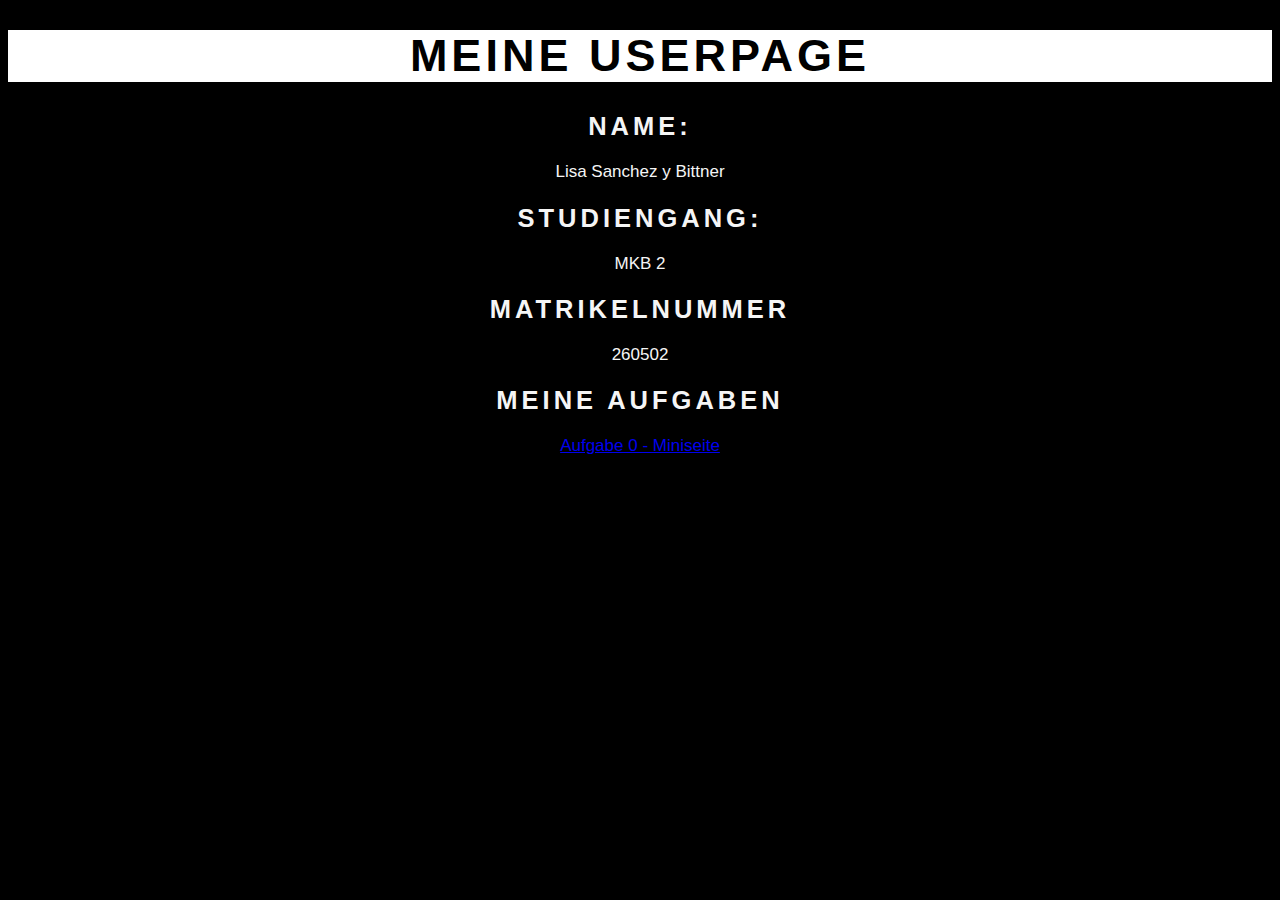
<file: index.html>
<!--Definierung und Kopfelement-->
<!DOCTYPE html>
<html lang="de">

<!--Kopfdaten-->
<head>
    <meta charset="UTF-8">
    <title>Userpage</title>
    <link rel="stylesheet" type="text/css" href="stylesheet.css" media="screen" />

<body>
<!--Aufgabe 0: /*
Aufgabe: Aufgabe Nummer 0 -EIA2  Name: Lisa Sanchez y Bittner
Matrikel: 260502
Datum: 24.03.2019 -  Hiermit versichere ich, dass ich diesen Code selbst geschrieben habe. Er wurde nicht kopiert und auch nicht diktiert. */-->


<!--Kopfbereich-->   
<header>
    <h1 class="ueberschrift">Meine Userpage</h1>
</header>


<!-- Hauptbereich -->
<main>
    
    <h2>Name:</h2>  <p>Lisa Sanchez y Bittner</p>
    <h2>Studiengang:</h2> <p>MKB 2</p>
    <h2>Matrikelnummer</h2> <p>260502</p>

    <h2>Meine Aufgaben</h2>
    <a href="https://lisasa95.github.io/EIA2/Aufgabe%200/index.html">Aufgabe 0 - Miniseite</a>
    
</main>

<!--Fußbereich/Kontakt und Navigation -->
<footer>
</footer>


</body>
</html>
</file>
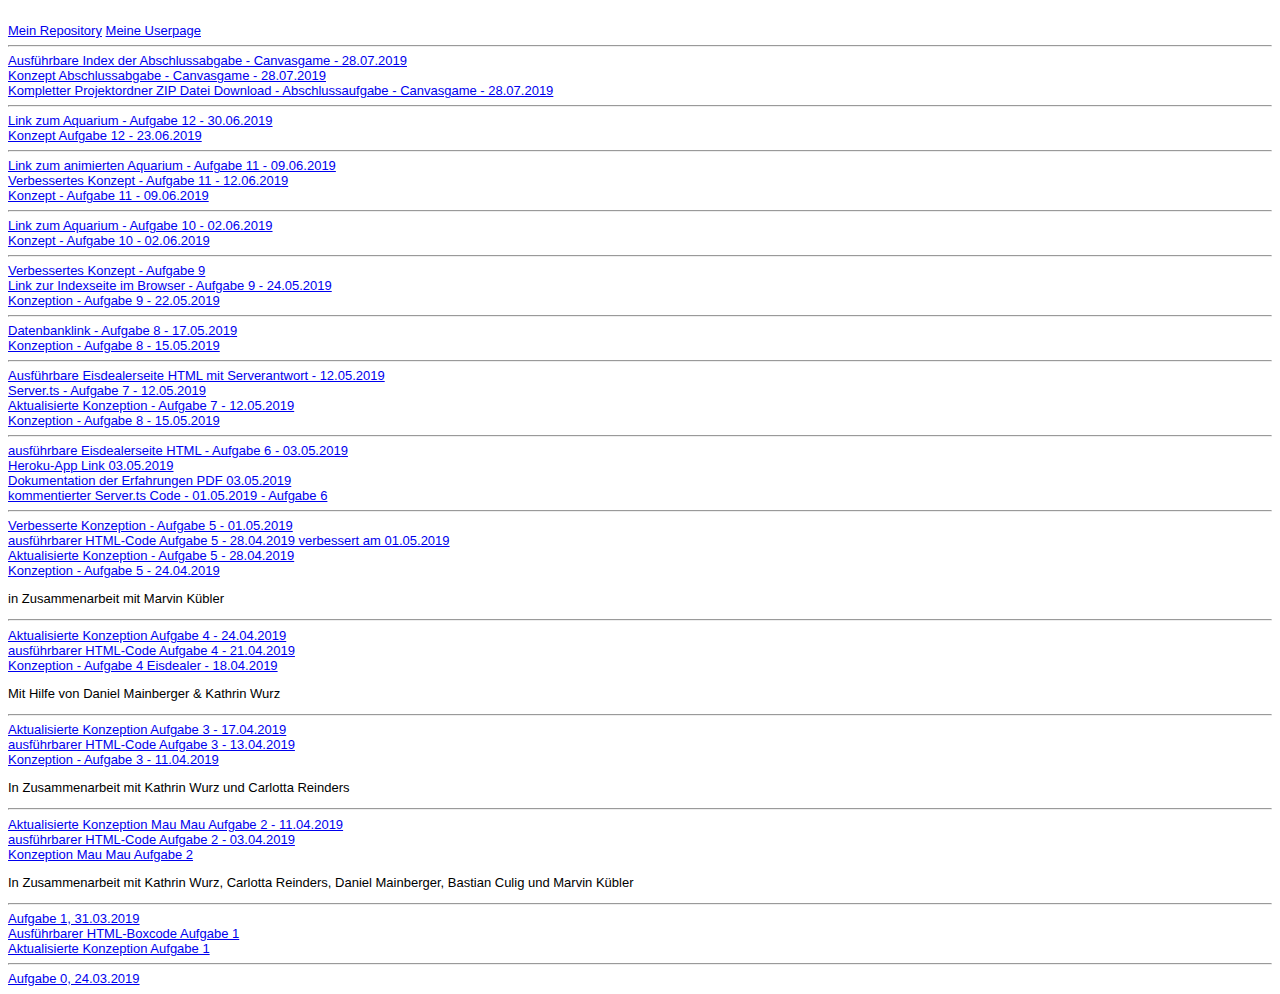
<file: Steckbrief/steckbrief.htm>
<!DOCTYPE html>
<html>
<head>
<meta charset="utf-8" />
<title>Steckbrief</title>
<body>
<style>
body {
	font-family: 'Gill Sans', 'Gill Sans MT', Calibri, 'Trebuchet MS', sans-serif;
	font-size: small;
	background: #eeeee
}
</style>
</head>
<body>
	<br><a href="https://github.com/lisasa95/EIA2" target="_blank">Mein Repository</a>
		<a href="https://lisasa95.github.io/index.html" target="_blank">Meine Userpage</a><br>
		<hr>

	
<!-- Hier die Links zu den gelösten Aufgaben einstellen, aktuelle oben, alte stehen lassen! Format: Aufgabenbezeichnung, Datum -->
		<a href="https://lisasa95.github.io/EIA2/Endabgabe/Code/Startseite/startseite.html" target="_blank">Ausführbare Index der Abschlussabgabe - Canvasgame - 28.07.2019 </a><br>
		<a href="https://lisasa95.github.io/EIA2/Endabgabe/Konzept/Endabgabe_Konzept_28.07.2019.pdf" target="_blank">Konzept Abschlussabgabe - Canvasgame - 28.07.2019 </a><br>
		<a href="https://lisasa95.github.io/EIA2/Abschlussaufgabe_Lisa_Sanchez_28.07.2019.zip" target="_blank">Kompletter Projektordner ZIP Datei Download - Abschlussaufgabe - Canvasgame - 28.07.2019 </a><br>
		
		<hr>
		<a href="https://lisasa95.github.io/EIA2/Aufgabe 12/Code/index.html"  target="_blank">Link zum Aquarium - Aufgabe 12 - 30.06.2019 </a><br>
		<a href="https://github.com/lisasa95/EIA2/blob/master/Aufgabe%2012/Konzept/Konzept%20Aufgabe%2012%20-%2023.Juni.pdf" target="_blank">Konzept Aufgabe 12 - 23.06.2019 </a>
		<hr>
		<a href="https://lisasa95.github.io/EIA2/Aufgabe11/Code/index.html" target="_blank">Link zum animierten Aquarium - Aufgabe 11 - 09.06.2019</a><br>
		<a href="https://github.com/lisasa95/EIA2/blob/master/Aufgabe11/Konzept/Konzept%20Aufgabe%2011%20verbessert.pdf" target="_blank">Verbessertes Konzept - Aufgabe 11 - 12.06.2019</a><br>
		<a href="https://github.com/lisasa95/EIA2/blob/master/Aufgabe11/Konzept/Konzept%20Aufgabe%2011.pdf" target="_blank">Konzept - Aufgabe 11 - 09.06.2019</a><br>
		<hr>
		<a href="https://lisasa95.github.io/EIA2/Aufgabe10/Code/index.html" target="_blank">Link zum Aquarium - Aufgabe 10 - 02.06.2019</a><br>
		<a href="https://github.com/lisasa95/EIA2/blob/master/Aufgabe10/Konzept/Aufgabe%2010%20Konzept.pdf" target="_blank">Konzept - Aufgabe 10 - 02.06.2019</a><br>
		<hr>
		<a href="https://github.com/lisasa95/EIA2/blob/master/Aufgabe9/Konzept/Aufgabe%209%20-%20Konzept%20verbessert.pdf" target="_blank">Verbessertes Konzept - Aufgabe 9</a><br>
		<a href="https://lisasa95.github.io/EIA2/Aufgabe9/Client/index.html" target="_blank">Link zur Indexseite im Browser -  Aufgabe 9 - 24.05.2019</a><br>
		<a href="https://github.com/lisasa95/EIA2/blob/master/Aufgabe9/Konzept/Konzept%20Aufgabe%209.pdf" target="_blank">Konzeption - Aufgabe 9 - 22.05.2019</a><br>
		<hr>
		<a href="https://mongodbnetbrowser.herokuapp.com/?u=userforlisa&p=lisasdatenbank&a=cluster0-i3oyz.mongodb.net&n=sample_mflix&c=movies" target="_blank">Datenbanklink - Aufgabe 8 - 17.05.2019</a><br>
		<a href="https://github.com/lisasa95/EIA2/blob/master/Aufgabe8/Konzept/Konzept.pdf" target="_blank">Konzeption - Aufgabe 8 - 15.05.2019</a><br>
		<hr>
		<a href="https://lisasa95.github.io/EIA2/Aufgabe7/Code/index.html" target="_blank"> Ausführbare Eisdealerseite HTML mit Serverantwort - 12.05.2019</a><br>
		<a href="https://github.com/lisasa95/EIA2/blob/master/Aufgabe7/Server/Server.ts" target="_blank"> Server.ts -  Aufgabe 7 - 12.05.2019</a><br>
		<a href="https://github.com/lisasa95/EIA2/blob/master/Aufgabe7/Konzept/Konzept%20Aktualisiert%20Aufgabe%207.pdf" target="_blank"> Aktualisierte Konzeption - Aufgabe 7 - 12.05.2019</a><br>
		<a href="https://github.com/lisasa95/EIA2/blob/master/Aufgabe7/Konzept/Konzept%20Aufgabe%207.pdf" target="_blank">Konzeption - Aufgabe 8 - 15.05.2019</a><br>
		<hr>
		<a href="https://lisasa95.github.io/EIA2/Aufgabe6/Ausführbarer Code Aufgabe 6/index.html" target="_blank">ausführbare Eisdealerseite HTML - Aufgabe 6 - 03.05.2019 </a><br>
		<a href="https://eia2lisa.herokuapp.com/hallo" target="_blank">Heroku-App Link 03.05.2019</a><br>
		<a href="https://github.com/lisasa95/EIA2/blob/master/Aufgabe6/Dokumentation%20der%20Erfahrungen/Aufgabe%206%20-%20Dokumentation%20der%20Erfahrungen.pdf" target="_blank">Dokumentation der Erfahrungen PDF 03.05.2019</a><br>
		<a href="https://github.com/lisasa95/EIA2/blob/master/Aufgabe6/Server/Server.ts" target="_blank">kommentierter Server.ts Code - 01.05.2019 - Aufgabe 6</a><br>
		<hr>
		<a href="https://github.com/lisasa95/EIA2/blob/master/Aufgabe%205/Konzept/Konzept%20verbesserung%2001.05.pdf" target="_blank">Verbesserte Konzeption - Aufgabe 5 - 01.05.2019</a><br>
		<a href="https://lisasa95.github.io/EIA2/Aufgabe 5/Code/index.html" target="_blank">ausführbarer HTML-Code Aufgabe 5 - 28.04.2019 verbessert am 01.05.2019</a><br>
		<a href="https://github.com/lisasa95/EIA2/blob/master/Aufgabe%205/Konzept/Konzept%20Neu%2028.04.pdf" target="_blank">Aktualisierte Konzeption - Aufgabe 5 - 28.04.2019</a><br>
		<a href="https://github.com/lisasa95/EIA2/blob/master/Aufgabe%205/Konzept/Konzept%20Aufgabe%205%2024.04.2019.pdf" target="_blank">Konzeption - Aufgabe 5 - 24.04.2019</a><br>
		<p>in Zusammenarbeit mit Marvin Kübler</p>
		<hr>
		<a href="https://github.com/lisasa95/EIA2/blob/master/Aufgabe%204/Aktualisiertes_Verbessertes%20Konzept%20Aufgabe%204.pdf" target="_blank">Aktualisierte Konzeption Aufgabe 4 - 24.04.2019</a><br>
		<a href="https://lisasa95.github.io/EIA2/Aufgabe 4/Aufgabe 4 Eisdielen Konfigurator Code/index.html" target="_blank">ausführbarer HTML-Code Aufgabe 4 - 21.04.2019</a><br>
		<a href="https://github.com/lisasa95/EIA2/blob/master/Aufgabe%204/Konzeption%20Aufgabe%204.pdf" target="_blank">Konzeption - Aufgabe 4 Eisdealer - 18.04.2019</a><br>
		<p>Mit Hilfe von Daniel Mainberger & Kathrin Wurz  </p>
		<hr>
		<a href="https://github.com/lisasa95/EIA2/blob/master/Aufgabe%203/Konzeption%20Mau%20Mau%20Aufgabe%203%20Verbesserung.pdf" target="_blank">Aktualisierte Konzeption Aufgabe 3 - 17.04.2019</a><br>
		<a href="https://lisasa95.github.io/EIA2/Aufgabe 3/Mau Mau Code/index.html" target="_blank">ausführbarer HTML-Code Aufgabe 3 - 13.04.2019</a><br>
		<a href="https://github.com/lisasa95/EIA2/blob/master/Aufgabe%203/Konzeption%20Mau%20Mau%20-%20Aufgabe%203.pdf" target="_blank">Konzeption - Aufgabe 3 - 11.04.2019</a><br>
		<p>In Zusammenarbeit mit Kathrin Wurz und Carlotta Reinders</p>
		<hr>
		<a href="https://github.com/lisasa95/EIA2/blob/master/Aufgabe%202/Konzeption%20Mau%20Mau%20Aufgabe%202%20verbessert.pdf" target="_blank">Aktualisierte Konzeption Mau Mau Aufgabe 2 - 11.04.2019</a><br>
		<a href="https://lisasa95.github.io/EIA2/Aufgabe 2/Mau Mau Code/index.html" target="_blank">ausführbarer HTML-Code Aufgabe 2 - 03.04.2019</a><br>
		<a href="https://github.com/lisasa95/EIA2/blob/master/Aufgabe%202/Spielfeldplan%20und%20Aktivit%C3%A4tsdiagramm%20Mau%20Mau%20Aufgabe%202.pdf" target="_blank">Konzeption Mau Mau Aufgabe 2</a><br>
		<p>In Zusammenarbeit mit Kathrin Wurz, Carlotta Reinders, Daniel Mainberger, Bastian Culig und Marvin Kübler</p>
		<hr>
		<a href="https://github.com/lisasa95/EIA2/tree/master/Aufgabe%201" target="_blank">Aufgabe 1, 31.03.2019</a><br>
		<a href="https://lisasa95.github.io/EIA2/Aufgabe 2/Boxes Code/index.html" target="_blank">Ausführbarer HTML-Boxcode Aufgabe 1</a><br>
		<a href="https://github.com/lisasa95/EIA2/blob/master/Aufgabe%202/Aktivit%C3%A4tsdiagramm%20Boxes%20Verbesserung%20Aufgabe%201.pdf" target="_blank">Aktualisierte Konzeption Aufgabe 1</a><br>
		<hr>
		<a href="https://lisasa95.github.io/EIA2/Aufgabe 0/index.html" target="_blank">Aufgabe 0, 24.03.2019 </a>

</body>
</html>
</file>
<file: stylesheet.css>
/*<!--Aufgabe 0:
Aufgabe: Aufgabe Nummer 0 -EIA2  Name: Lisa Sanchez y Bittner
Matrikel: 260502
Datum: 24.03.2019 -  Hiermit versichere ich, dass ich diesen Code selbst geschrieben habe. Er wurde nicht kopiert und auch nicht diktiert. */


body { font-family: 'Franklin Gothic Medium', 'Arial Narrow', Arial, sans-serif;
    background-color: black;
    text-align: center;
    color: whitesmoke;
    font-size: 17px;
}

h1, h2 { text-transform: uppercase;
         letter-spacing: 4px;

}

.ueberschrift { font-size: 45px;
                background-color: white;
                color: black;
}
</file>
